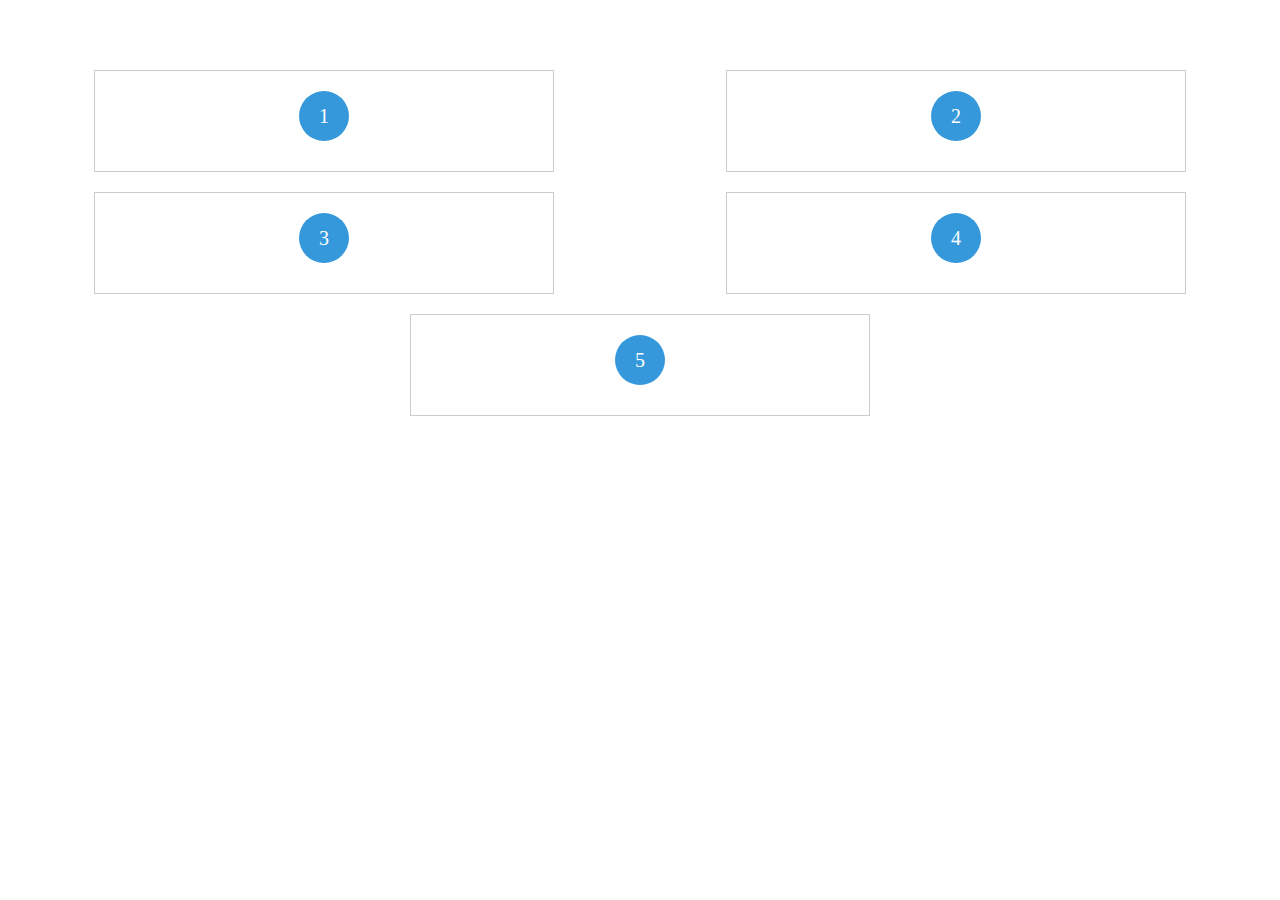
<file: restaurant/php/vista_meseros.html>
<!DOCTYPE html>
<html>
<head>
    <title>Vista del Mesero</title>
    <link rel="stylesheet" type="text/css" href="../css/styles.css">
</head>
<body>
    <div class="mesas">
        <div class="mesa" onclick="irAVistaPedidos(1)">
            <div class="circulo">1</div>
        </div>
        <div class="mesa" onclick="irAVistaPedidos(2)">
            <div class="circulo">2</div>
        </div>
        <div class="mesa" onclick="irAVistaPedidos(3)">
            <div class="circulo">3</div>
        </div>
        <div class="mesa" onclick="irAVistaPedidos(4)">
            <div class="circulo">4</div>
        </div>
        <div class="mesa" onclick="irAVistaPedidos(5)">
            <div class="circulo">5</div>
        </div>
    </div>

    <script>
        function irAVistaPedidos(numeroMesa) {
            //window.location.href = 'php/vista_pedidos.php?mesa=' + numeroMesa;
            window.location.href = 'vista_pedidos.html?mesa=' + numeroMesa;
        }
    </script>
</body>
</html>
</file>
<file: restaurant/css/styles.css>
/* Estilos para las Mesas y la Vista de Pedidos */
.mesas {
    display: flex;
    justify-content: space-around;
    flex-wrap: wrap;
    margin-top: 60px;
}

.mesa {
    text-align: center;
    margin: 10px;
    border: 1px solid #ccc;
    padding: 20px;
    width: 33%; /* Ajusta el ancho de cada mesa según tu preferencia */
    float: left;
}

.circulo {
    width: 50px;
    height: 50px;
    background-color: #3498db;
    color: #fff;
    border-radius: 50%;
    margin: 0 auto 10px;
    display: flex;
    justify-content: center;
    align-items: center;
    font-size: 20px;
}

.contador-tiempo {
    margin: 0;
}

.iniciar-contador,
.detener-contador {
    display: block;
    margin: 10px auto;
    padding: 5px 10px;
    background-color: #3498db;
    color: #fff;
    border: none;
    cursor: pointer;
    transition: background-color 0.3s;
}

.iniciar-contador:hover,
.detener-contador:hover {
    background-color: #2980b9;
}

.vista-pedidos {
    display: none;
    text-align: center;
    border: 1px solid #ccc;
    padding: 20px;
    width: 83%;
    margin: 0 auto;
    clear: both;
    display: none; /* Para ocultarlos inicialmente */
}

.vista-pedidos h2 {
    margin: 0 0 10px;
}

.iniciar-contador,
.detener-contador {
    display: inline-block;
    margin: 5px;
}

/* Estilos para el Menú Lateral */
.menu {
    width: 200px;
    background-color: #3498db;
    position: fixed;
    top: 0;
    left: 0;
    height: 100%;
    padding: 20px;
    z-index: 1;
    transition: width 0.3s;
}

/* Estilos para la lista del menú */
.menu ul {
    list-style: none;
    padding: 0;
}

.menu li {
    margin: 10px 0;
    text-align: center;
}

.menu a {
    display: block;
    padding: 10px 20px;
    background-color: #2980b9;
    color: #fff;
    text-decoration: none;
    border-radius: 5px;
    transition: background-color 0.3s;
}

.menu a:hover {
    background-color: #3498db;
}

/* Estilos para el contenido */
.contenido {
    margin-left: 220px; /* Ancho del menú + espacio de separación */
    padding: 20px;
    transition: margin-left 0.3s;
}

.modal {
    display: none;
    position: fixed;
    top: 0;
    left: 0;
    width: 100%;
    height: 100%;
    background-color: rgba(0, 0, 0, 0.7);
    z-index: 1;
}
.modal-content {
    position: absolute;
    top: 50%;
    left: 50%;
    transform: translate(-50%, -50%);
    background-color: #fff;
    padding: 20px;
    box-shadow: 0 4px 8px 0 rgba(0, 0, 0, 0.2);
    z-index: 2;
}
</file>
